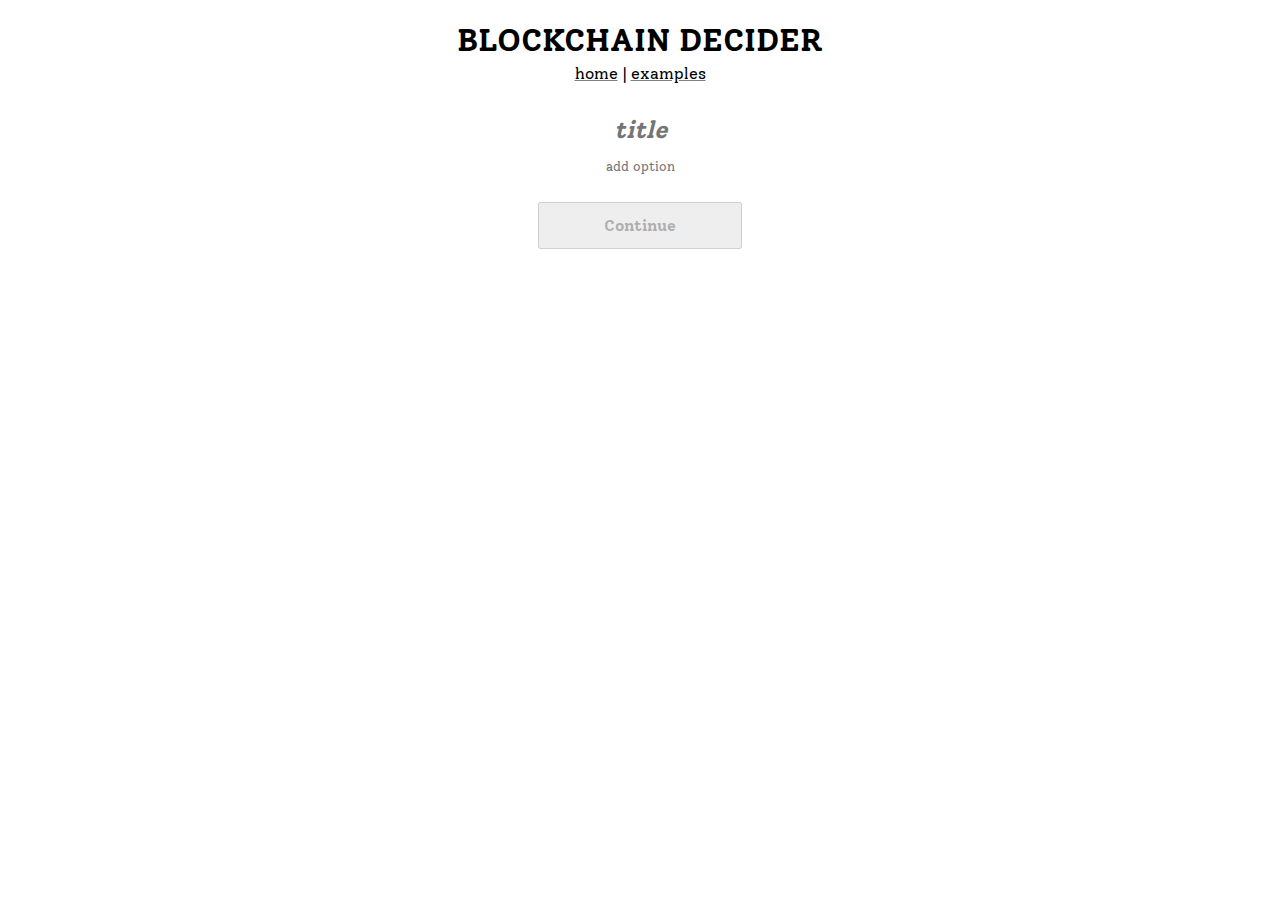
<file: index.html>
<!DOCTYPE html>
<html>

<head>
    <meta charset='utf-8'>
    <meta http-equiv='X-UA-Compatible' content='IE=edge'>
    <title>Blockchain Decider</title>
    <link rel="preconnect" href="https://fonts.googleapis.com">
    <link rel="preconnect" href="https://fonts.gstatic.com" crossorigin>
    <link href="https://fonts.googleapis.com/css2?family=Solway:wght@300;400;500;700;800&display=swap" rel="stylesheet">
    <meta name='viewport' content='width=device-width, initial-scale=1'>
    <link rel='stylesheet' type='text/css' media='screen' href='main.css'>
    <script src='main.js'></script>
</head>

<body>

    <h1 style="text-align: center; margin-bottom: 5px;">BLOCKCHAIN DECIDER</h1>
    <div class="menu-items">
        <a href="index.html">home</a> |
        <a href="examples.html">examples</a>
    </div>

    <br>
    <!-- <nav class="menu" style="text-align: center;">
        <ul>
            <li><a href="#">Inicio</a></li>
        </ul>
    </nav> -->

    <!-- <span class="textarea" role="textbox" contenteditable placeholder="title"></span> -->

    <div id="container">
        <div style="display: flex;">
            <input id="titleInput" type="text" placeholder="title" onkeypress="titleInputKeyPressed(event)" onfocus="titleFocus()" onblur="titleBlur()">
        </div>
    </div>

    <div id="container">
        <div style="display: flex;">
            <input id="optionInput" type="text" placeholder="add option" onkeypress="optionInputKeyPressed(event)" onfocus="optionFocus()" onblur="optionBlur()">
        </div>
    </div>

    <div id="container">
        <ul id="myUL">
        </ul>
    </div>

    <button class="center" id="butDecide" disabled onclick="next()">Continue</button>
</body>

</html>
</file>
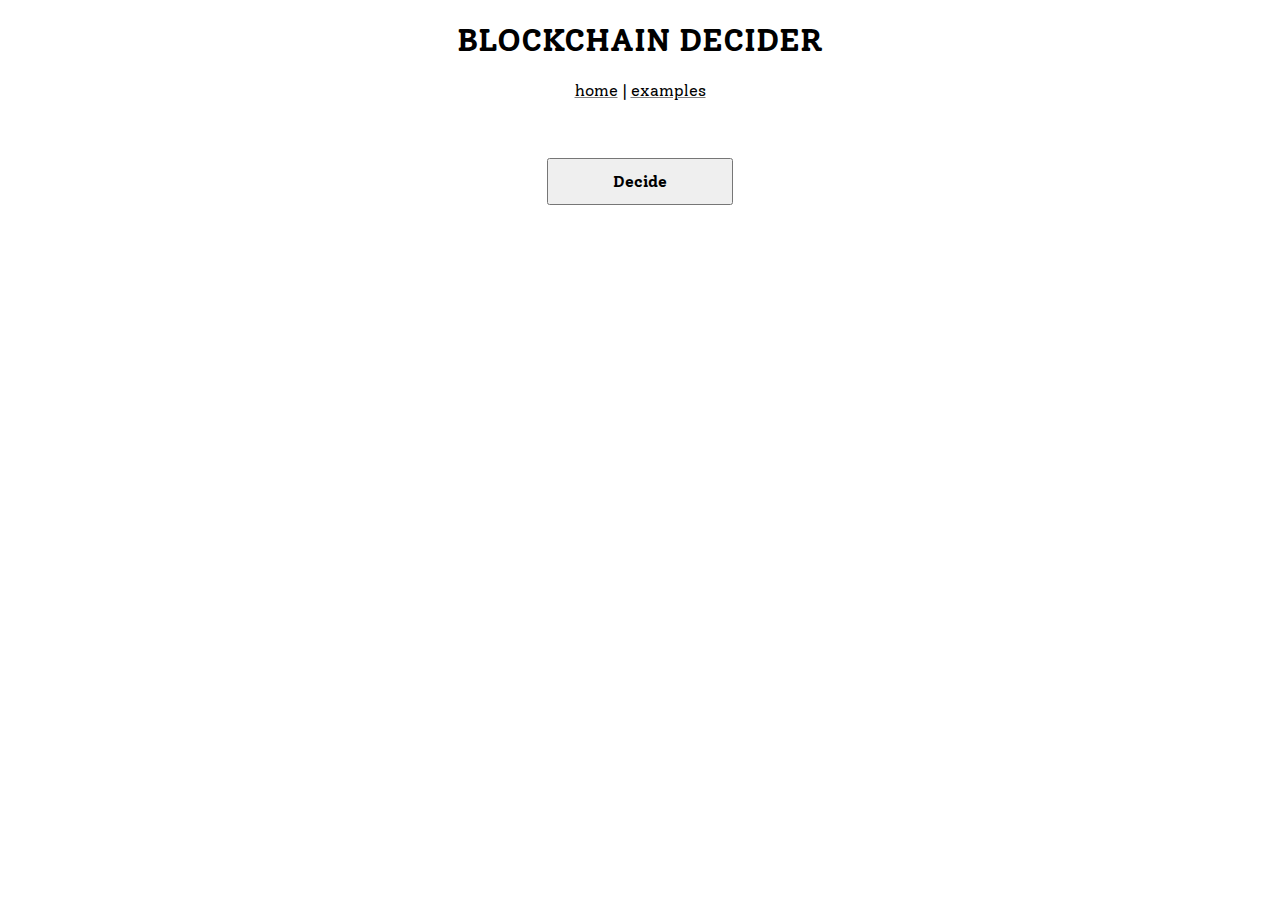
<file: items.html>
<!DOCTYPE html>
<html>

<head>
    <meta charset='utf-8'>
    <meta http-equiv='X-UA-Compatible' content='IE=edge'>
    <title>Blockchain Decider</title>
    <link rel="preconnect" href="https://fonts.googleapis.com">
    <link rel="preconnect" href="https://fonts.gstatic.com" crossorigin>
    <link href="https://fonts.googleapis.com/css2?family=Solway:wght@300;400;500;700;800&display=swap" rel="stylesheet">
    <meta name='viewport' content='width=device-width, initial-scale=1'>
    <link rel='stylesheet' type='text/css' media='screen' href='main.css'>
</head>

<body>
    <h1 style="text-align: center;">BLOCKCHAIN DECIDER</h1>
    <div class="menu-items">
        <a href="index.html">home</a> |
        <a href="examples.html">examples</a>
    </div>

    <br>
    <div id="container">
        <div style="display: flex;">
            <span id="titleInput">
            </span>
        </div>
    </div>

    <div id="container">
        <ul id="myUL">
        </ul>
    </div>
    <button class="center" id="butDecide" onclick="cont()">Decide</button>

    <script src='items.js'></script>
</body>

</html>
</file>
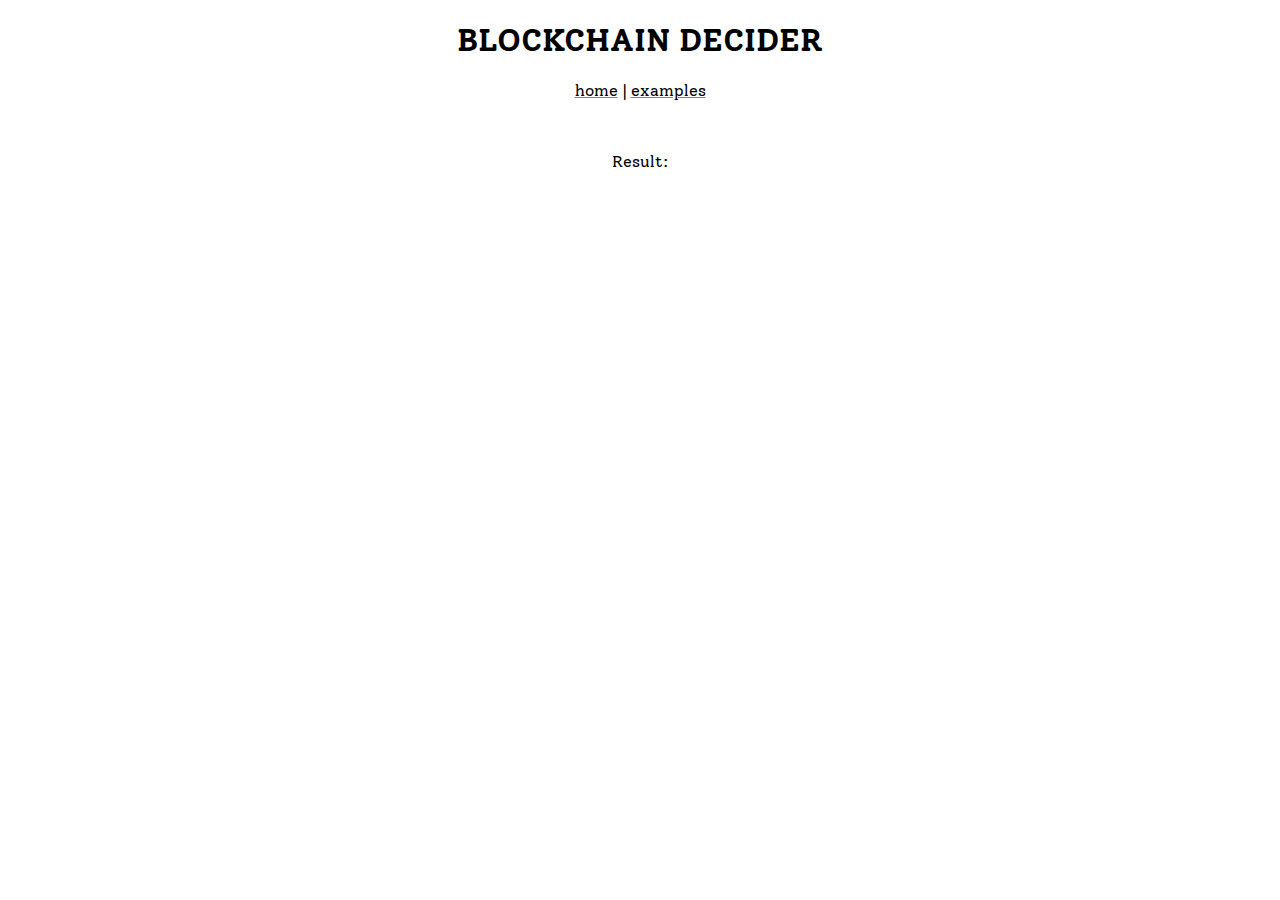
<file: result.html>
<!DOCTYPE html>
<html>

<head>
    <meta charset='utf-8'>
    <meta http-equiv='X-UA-Compatible' content='IE=edge'>
    <title>Blockchain Decider</title>
    <link rel="preconnect" href="https://fonts.googleapis.com">
    <link rel="preconnect" href="https://fonts.gstatic.com" crossorigin>
    <link href="https://fonts.googleapis.com/css2?family=Solway:wght@300;400;500;700;800&display=swap" rel="stylesheet">
    <meta name='viewport' content='width=device-width, initial-scale=1'>
    <link rel='stylesheet' type='text/css' media='screen' href='main.css'>
    <script type="text/javascript" src="./libs/sha3.js"></script>
    <script type="text/javascript" src="https://cdn-cors.ethers.io/lib/ethers-5.5.1.umd.min.js">
    </script>
    <script src='result.js'></script>

</head>

<body onload="decide()">
    <h1 style="text-align: center;">BLOCKCHAIN DECIDER</h1>
    <div class="menu-items">
        <a href="index.html">home</a> |
        <a href="examples.html">examples</a>
    </div>
    <br>
    <div id="container">
        <div style="display: flex;">
            <span id="titleInput">
            </span>
        </div>
    </div>
    <h4 style="text-align: center; font-weight: normal;" id="textResult">
    </h4>

    <div id="container">
        <ol id="myUL">
        </ol>
    </div>
    <br>
</body>

</html>
</file>
<file: main.css>
* {
    font-family: 'Solway', serif;
}

.textarea {
    display: block;
    width: 100%;
    overflow: hidden;
    resize: both;
    min-height: 40px;
    line-height: 20px;
}

body,
ul {
    margin: 0px;
    padding: 0px;
}

ul li {
    list-style-type: none;
    position: relative;
    padding: 12px 20px 12px 12px;
}

li.listItem {
    border: 1px solid black;
    margin-top: 5px;
    overflow-wrap: break-word;
    word-wrap: break-word;
    hyphens: auto;
}

li.result:first-child {
    font-weight: bold;
    font-size: x-large;
}

li.result::marker {
    font-size: medium;
}

span.close {
    position: absolute;
    right: 0;
    top: 0;
    padding: 5px;
}

span.close:hover {
    cursor: pointer;
}


/*li:hover {
    background: #eee;
}

span:hover {
    background-color: silver;
}*/

#container {
    margin: 12px 25% 12px 25%;
    max-height: 455px;
    overflow: auto;
}

#optionInput {
    width: 100%;
    text-decoration: none !important;
    border: 0;
    text-align: center;
}

#butDecide {
    margin: 15px auto;
    display: block;
}

#titleInput {
    width: 100%;
    text-align: center;
    font-size: x-large;
    font-weight: bold;
    text-decoration: none !important;
    border: 0;
    font-style: italic;
}

input:focus {
    outline: none;
}

#titleInput::placeholder {
    /* Firefox, Chrome, Opera */
    text-align: center;
}

button {
    list-style-type: none;
    position: relative;
    padding: 12px 5% 12px 5%;
    font-size: medium;
    font-weight: bold;
}

@media (max-width: 800px) {
    #container {
        margin: 12px;
    }
}

div.menu-items {
    text-align: center;
}

a:link,
a:visited {
    color: black;
    text-decoration: none;
    text-decoration: underline gray;
}
</file>
